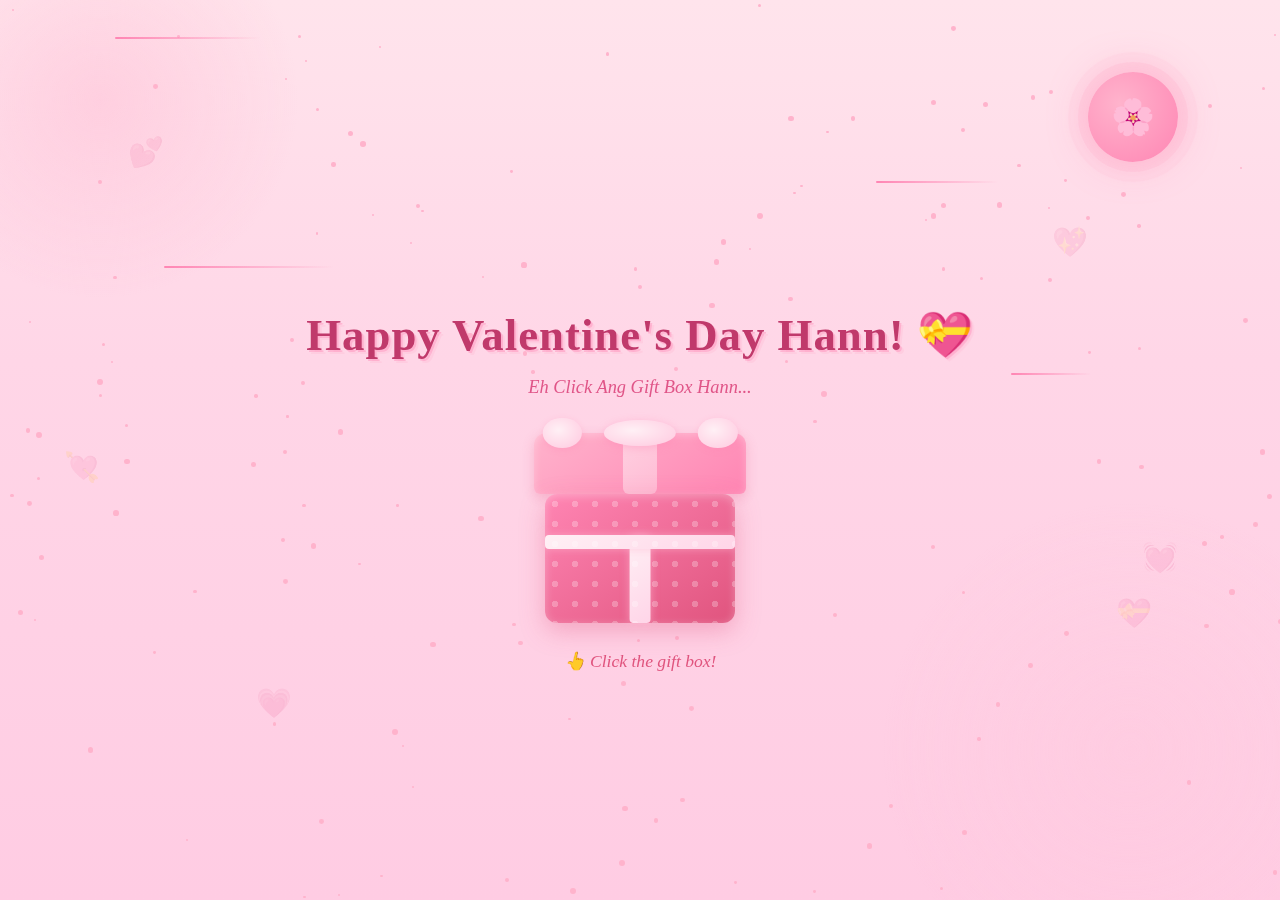
<file: index.html>
<!DOCTYPE html>
<html lang="en">
<head>
    <meta charset="UTF-8">
    <meta name="viewport" content="width=device-width, initial-scale=1.0">
    <title>Happy Valentine's Day Hann! 💝</title>
    <link rel="stylesheet" href="styles.css">
</head>
<body>
    <!-- Starry Sky -->
    <div class="stars" id="starsContainer"></div>
    <div class="moon"></div>
    
    <!-- Background Hearts -->
    <div class="heart-bg" style="top: 15%; left: 10%;">💕</div>
    <div class="heart-bg" style="top: 25%; right: 15%;">💖</div>
    <div class="heart-bg" style="bottom: 20%; left: 20%;">💗</div>
    <div class="heart-bg" style="bottom: 30%; right: 10%;">💝</div>
    <div class="heart-bg" style="top: 50%; left: 5%;">💘</div>
    <div class="heart-bg" style="top: 60%; right: 8%;">💓</div>

    <!-- Photo Container -->
    <div class="photo-container" id="photoContainer">
        <button class="close-btn" id="closeBtn">×</button>
        <div class="photo-gallery">
            <div class="photo-frame active" id="photo1">
                <img src="pictures/me1.png" alt="Our Valentine's Memory 1">
            </div>
            <div class="photo-frame" id="photo2">
                <img src="pictures/me2.png" alt="Our Valentine's Memory 2">
            </div>
        </div>
        <div class="gallery-dots">
            <span class="dot active" data-index="0"></span>
            <span class="dot" data-index="1"></span>
        </div>
        <div class="love-message-container">
            <p class="photo-message" id="loveMessage"></p>
        </div>
    </div>

    <!-- Message Left & Flowers Right -->
    <div class="side-layout" id="sideLayout">
        <div class="left-message" id="leftMessage">
            <div class="message-card">
                <h2>💌 for you hann 💌</h2>
                <p id="typedMessage"></p>
            </div>
        </div>
        <div class="right-flowers" id="rightFlowers"></div>
    </div>
    
    <div class="container">
        <h1>Happy Valentine's Day Hann! 💝</h1>
        <p class="subtitle">Eh Click Ang Gift Box Hann...</p>
        
        <div class="gift-box" id="giftBox">
            <div class="box-lid">
                <div class="bow"></div>
            </div>
            <div class="box-bottom">
                <div class="ribbon-v"></div>
                <div class="ribbon-h"></div>
            </div>
        </div>

        <p class="instruction">👆 Click the gift box!</p>
    </div>

    <script src="script.js"></script>
</body>
</html>
</file>
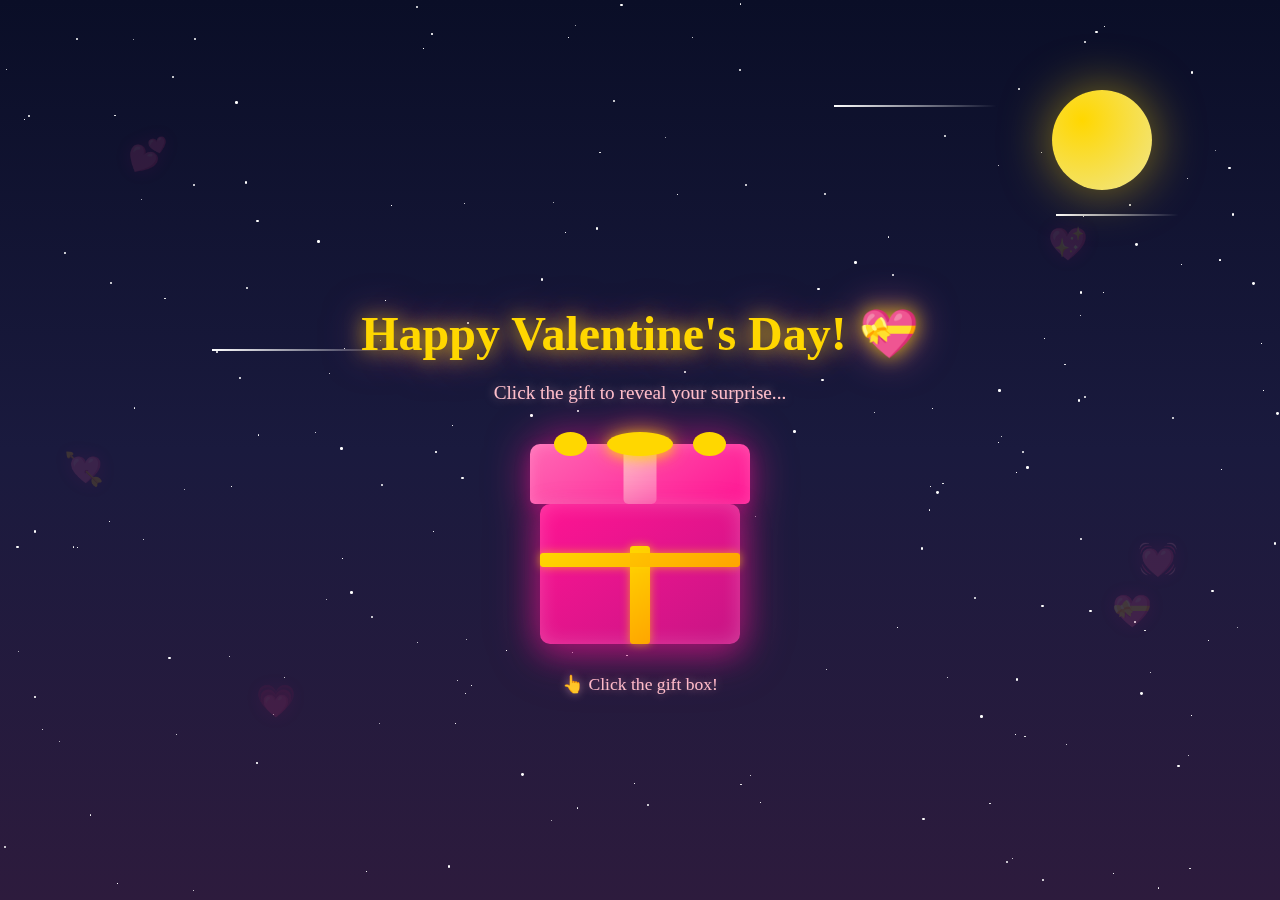
<file: flower.html>
<!DOCTYPE html>
<html lang="en">
<head>
    <meta charset="UTF-8">
    <meta name="viewport" content="width=device-width, initial-scale=1.0">
    <title>Happy Valentine's Day! 💝</title>
    <style>
        * {
            margin: 0;
            padding: 0;
            box-sizing: border-box;
        }

        body {
            font-family: 'Georgia', serif;
            background: linear-gradient(180deg, #0a0e27 0%, #1a1a3e 50%, #2d1b3d 100%);
            min-height: 100vh;
            display: flex;
            justify-content: center;
            align-items: center;
            overflow-x: hidden;
            position: relative;
        }

        /* Starry Night Sky */
        .stars {
            position: fixed;
            top: 0;
            left: 0;
            width: 100%;
            height: 100%;
            pointer-events: none;
            z-index: 1;
        }

        .star {
            position: absolute;
            background: white;
            border-radius: 50%;
            animation: twinkle 3s infinite;
        }

        @keyframes twinkle {
            0%, 100% { opacity: 0.3; transform: scale(1); }
            50% { opacity: 1; transform: scale(1.2); }
        }

        .shooting-star {
            position: absolute;
            height: 2px;
            background: linear-gradient(90deg, #fff, transparent);
            animation: shoot 3s linear infinite;
        }

        @keyframes shoot {
            0% {
                transform: translateX(0) translateY(0);
                opacity: 1;
            }
            100% {
                transform: translateX(-500px) translateY(500px);
                opacity: 0;
            }
        }

        /* Animated Moon */
        .moon {
            position: fixed;
            top: 10%;
            right: 10%;
            width: 100px;
            height: 100px;
            background: radial-gradient(circle at 30% 30%, #ffd700, #f0e68c);
            border-radius: 50%;
            box-shadow: 0 0 50px rgba(255, 215, 0, 0.5);
            animation: moonGlow 4s ease-in-out infinite;
            z-index: 1;
        }

        @keyframes moonGlow {
            0%, 100% { box-shadow: 0 0 50px rgba(255, 215, 0, 0.5); }
            50% { box-shadow: 0 0 80px rgba(255, 215, 0, 0.8); }
        }

        /* Floating Hearts */
        .floating-heart {
            position: fixed;
            font-size: 2em;
            color: #ff1493;
            animation: floatHeart 6s ease-in infinite;
            pointer-events: none;
            opacity: 0;
            filter: drop-shadow(0 0 10px rgba(255, 20, 147, 0.8));
            z-index: 5;
        }

        @keyframes floatHeart {
            0% {
                opacity: 0;
                transform: translateY(0) scale(0.5);
            }
            10% {
                opacity: 1;
            }
            90% {
                opacity: 1;
            }
            100% {
                opacity: 0;
                transform: translateY(-100vh) scale(1.5);
            }
        }

        .container {
            text-align: center;
            z-index: 10;
            position: relative;
            margin-top: 100px;
        }

        h1 {
            color: #ffd700;
            font-size: clamp(2em, 5vw, 3em);
            margin-bottom: 20px;
            text-shadow: 0 0 20px rgba(255, 215, 0, 0.8), 0 0 40px rgba(255, 105, 180, 0.6);
            animation: fadeIn 1s ease-in, glow 2s ease-in-out infinite;
        }

        @keyframes glow {
            0%, 100% { text-shadow: 0 0 20px rgba(255, 215, 0, 0.8), 0 0 40px rgba(255, 105, 180, 0.6); }
            50% { text-shadow: 0 0 30px rgba(255, 215, 0, 1), 0 0 60px rgba(255, 105, 180, 0.8); }
        }

        .subtitle {
            color: #ffc0cb;
            font-size: clamp(1em, 3vw, 1.2em);
            margin-bottom: 40px;
            animation: fadeIn 1.5s ease-in;
            text-shadow: 0 0 10px rgba(255, 192, 203, 0.5);
        }

        .gift-box {
            width: clamp(150px, 40vw, 200px);
            height: clamp(150px, 40vw, 200px);
            margin: 0 auto;
            cursor: pointer;
            position: relative;
            transition: transform 0.3s ease;
            filter: drop-shadow(0 0 20px rgba(255, 20, 147, 0.6));
        }

        .gift-box:hover {
            transform: scale(1.1);
            filter: drop-shadow(0 0 30px rgba(255, 20, 147, 0.9));
        }

        .gift-box:active {
            transform: scale(0.95);
        }

        .box-bottom {
            width: 100%;
            height: 70%;
            background: linear-gradient(145deg, #ff1493, #c71585);
            border-radius: 10px;
            position: absolute;
            bottom: 0;
            box-shadow: 0 10px 30px rgba(199, 21, 133, 0.4), 
                        inset 0 0 20px rgba(255, 255, 255, 0.2);
        }

        .box-lid {
            width: 110%;
            height: 30%;
            background: linear-gradient(145deg, #ff69b4, #ff1493);
            border-radius: 10px 10px 5px 5px;
            position: absolute;
            top: 0;
            left: -5%;
            transition: all 0.6s ease;
            box-shadow: 0 5px 15px rgba(199, 21, 133, 0.3),
                        inset 0 0 15px rgba(255, 255, 255, 0.2);
        }

        .box-lid::before {
            content: '';
            width: 15%;
            height: 100%;
            background: linear-gradient(145deg, #ffc0cb, #ff69b4);
            position: absolute;
            left: 50%;
            transform: translateX(-50%);
            top: 0;
            border-radius: 5px;
        }

        .ribbon-v {
            width: 10%;
            height: 70%;
            background: linear-gradient(145deg, #ffd700, #ffa500);
            position: absolute;
            left: 50%;
            transform: translateX(-50%);
            bottom: 0;
            border-radius: 3px;
            box-shadow: 0 0 10px rgba(255, 215, 0, 0.6);
        }

        .ribbon-h {
            width: 100%;
            height: 10%;
            background: linear-gradient(145deg, #ffd700, #ffa500);
            position: absolute;
            top: 35%;
            border-radius: 3px;
            box-shadow: 0 0 10px rgba(255, 215, 0, 0.6);
        }

        .bow {
            width: 30%;
            height: 40%;
            background: #ffd700;
            position: absolute;
            top: -20%;
            left: 50%;
            transform: translateX(-50%);
            border-radius: 50%;
            box-shadow: 0 3px 10px rgba(255, 215, 0, 0.5),
                        0 0 20px rgba(255, 215, 0, 0.7);
        }

        .bow::before,
        .bow::after {
            content: '';
            width: 50%;
            height: 100%;
            background: #ffd700;
            position: absolute;
            border-radius: 50%;
        }

        .bow::before {
            left: -80%;
        }

        .bow::after {
            right: -80%;
        }

        /* Realistic Flower Petals */
        .petal {
            position: fixed;
            width: 30px;
            height: 40px;
            background: radial-gradient(ellipse at center, #ff69b4, #ff1493);
            border-radius: 50% 50% 50% 0;
            opacity: 0;
            pointer-events: none;
            filter: drop-shadow(0 0 8px rgba(255, 105, 180, 1));
            z-index: 20;
        }

        .petal.burst {
            animation: petalBurst 2s ease-out forwards;
        }

        @keyframes petalBurst {
            0% {
                opacity: 1;
                transform: translate(0, 0) rotate(0deg) scale(1);
            }
            100% {
                opacity: 0;
                transform: translate(var(--tx), var(--ty)) rotate(var(--rotation)) scale(2);
            }
        }

        .petal.float {
            animation: petalFloat 4s ease-out forwards;
        }

        @keyframes petalFloat {
            0% {
                opacity: 1;
                transform: translate(0, 0) rotate(0deg) scale(1);
            }
            100% {
                opacity: 0;
                transform: translateY(-500px) translateX(var(--drift)) rotate(720deg) scale(1.5);
            }
        }

        .flower {
            position: fixed;
            font-size: clamp(2em, 5vw, 3em);
            animation: floatUp 3s ease-out forwards;
            opacity: 0;
            pointer-events: none;
            filter: drop-shadow(0 0 10px rgba(255, 105, 180, 0.8));
            z-index: 20;
        }

        @keyframes floatUp {
            0% {
                opacity: 0;
                transform: translateY(0) scale(0.5) rotate(0deg);
            }
            50% {
                opacity: 1;
            }
            100% {
                opacity: 0.8;
                transform: translateY(-400px) scale(1.2) rotate(360deg);
            }
        }

        .photo-container {
            position: fixed;
            top: 20px;
            left: 50%;
            transform: translateX(-50%) scale(0);
            width: min(90vw, 450px);
            background: linear-gradient(135deg, rgba(26, 26, 62, 0.95), rgba(45, 27, 61, 0.95));
            border-radius: 20px;
            padding: 20px;
            box-shadow: 0 20px 60px rgba(255, 20, 147, 0.5),
                        0 0 100px rgba(255, 105, 180, 0.3),
                        inset 0 0 50px rgba(255, 192, 203, 0.1);
            opacity: 0;
            transition: all 0.8s ease;
            z-index: 100;
            border: 2px solid rgba(255, 215, 0, 0.3);
        }

        .photo-container.show {
            transform: translateX(-50%) scale(1);
            opacity: 1;
        }

        .photo-gallery {
            width: 100%;
            height: clamp(300px, 60vw, 360px);
            position: relative;
            overflow: hidden;
            border-radius: 10px;
        }

        .photo-frame {
            width: 100%;
            height: 100%;
            background: linear-gradient(135deg, #1a1a3e, #2d1b3d);
            border-radius: 10px;
            display: flex;
            justify-content: center;
            align-items: center;
            overflow: hidden;
            position: absolute;
            top: 0;
            left: 0;
            opacity: 0;
            transition: opacity 0.5s ease;
            border: 3px solid rgba(255, 215, 0, 0.4);
            box-shadow: inset 0 0 30px rgba(255, 105, 180, 0.2);
        }

        .photo-frame.active {
            opacity: 1;
        }

        .photo-frame img {
            width: 100%;
            height: 100%;
            object-fit: cover;
            border-radius: 10px;
        }

        .gallery-dots {
            display: flex;
            justify-content: center;
            gap: 10px;
            margin-top: 15px;
        }

        .dot {
            width: 12px;
            height: 12px;
            border-radius: 50%;
            background: rgba(255, 182, 193, 0.5);
            cursor: pointer;
            transition: all 0.3s;
            border: 1px solid rgba(255, 215, 0, 0.3);
        }

        .dot.active {
            background: #ff1493;
            transform: scale(1.3);
            box-shadow: 0 0 15px rgba(255, 20, 147, 0.8);
        }

        .dot:hover {
            background: #ff69b4;
            box-shadow: 0 0 10px rgba(255, 105, 180, 0.6);
        }

        /* Typing Message Effect */
        .love-message-container {
            margin-top: 15px;
            min-height: 60px;
            display: flex;
            align-items: center;
            justify-content: center;
        }

        .photo-message {
            color: #ffd700;
            font-size: clamp(1em, 3vw, 1.2em);
            font-weight: bold;
            text-align: center;
            text-shadow: 0 0 10px rgba(255, 215, 0, 0.6);
            overflow: hidden;
            border-right: 3px solid #ff1493;
            white-space: nowrap;
            margin: 0 auto;
            animation: typing 3.5s steps(40, end), blink-caret 0.75s step-end infinite;
        }

        @keyframes typing {
            from { width: 0; }
            to { width: 100%; }
        }

        @keyframes blink-caret {
            from, to { border-color: transparent; }
            50% { border-color: #ff1493; }
        }

        .photo-message.typed {
            border-right: none;
            animation: none;
        }

        .heart-bg {
            position: absolute;
            font-size: 2em;
            opacity: 0.15;
            animation: floatHearts 10s infinite;
            filter: drop-shadow(0 0 10px rgba(255, 20, 147, 0.5));
            z-index: 2;
        }

        @keyframes floatHearts {
            0%, 100% {
                transform: translateY(0) rotate(0deg);
            }
            50% {
                transform: translateY(-20px) rotate(10deg);
            }
        }

        @keyframes fadeIn {
            from {
                opacity: 0;
                transform: translateY(-20px);
            }
            to {
                opacity: 1;
                transform: translateY(0);
            }
        }

        .instruction {
            margin-top: 30px;
            color: #ffc0cb;
            font-size: clamp(0.9em, 3vw, 1.1em);
            animation: pulse 2s infinite;
            text-shadow: 0 0 10px rgba(255, 192, 203, 0.5);
        }

        .click-counter {
            position: fixed;
            top: 50%;
            left: 50%;
            transform: translate(-50%, -50%);
            font-size: 4em;
            color: #ffd700;
            font-weight: bold;
            text-shadow: 0 0 20px rgba(255, 215, 0, 1), 0 0 40px rgba(255, 105, 180, 1);
            opacity: 0;
            pointer-events: none;
            z-index: 200;
            animation: clickPop 0.6s ease-out;
        }

        @keyframes clickPop {
            0% {
                opacity: 0;
                transform: translate(-50%, -50%) scale(0.5);
            }
            50% {
                opacity: 1;
                transform: translate(-50%, -50%) scale(1.2);
            }
            100% {
                opacity: 0;
                transform: translate(-50%, -50%) scale(1);
            }
        }

        @keyframes pulse {
            0%, 100% {
                opacity: 1;
                transform: scale(1);
            }
            50% {
                opacity: 0.6;
                transform: scale(1.05);
            }
        }

        .close-btn {
            position: absolute;
            top: 10px;
            right: 10px;
            background: linear-gradient(135deg, #ff1493, #c71585);
            color: white;
            border: none;
            width: 35px;
            height: 35px;
            border-radius: 50%;
            cursor: pointer;
            font-size: 1.3em;
            display: flex;
            justify-content: center;
            align-items: center;
            transition: all 0.3s;
            box-shadow: 0 0 15px rgba(255, 20, 147, 0.5);
            border: 2px solid rgba(255, 215, 0, 0.3);
        }

        .close-btn:hover {
            background: linear-gradient(135deg, #c71585, #8b0a50);
            transform: rotate(90deg) scale(1.1);
            box-shadow: 0 0 25px rgba(255, 20, 147, 0.8);
        }

        /* Mobile Responsive */
        @media (max-width: 768px) {
            h1 {
                font-size: 2em;
            }
            .subtitle {
                font-size: 1em;
            }
            .moon {
                width: 60px;
                height: 60px;
                top: 5%;
                right: 5%;
            }
            .container {
                margin-top: 50px;
            }
        }
    </style>
</head>
<body>
    <!-- Starry Sky -->
    <div class="stars" id="starsContainer"></div>
    <div class="moon"></div>
    
    <!-- Background Hearts -->
    <div class="heart-bg" style="top: 15%; left: 10%;">💕</div>
    <div class="heart-bg" style="top: 25%; right: 15%;">💖</div>
    <div class="heart-bg" style="bottom: 20%; left: 20%;">💗</div>
    <div class="heart-bg" style="bottom: 30%; right: 10%;">💝</div>
    <div class="heart-bg" style="top: 50%; left: 5%;">💘</div>
    <div class="heart-bg" style="top: 60%; right: 8%;">💓</div>

    <!-- Photo Container - Now at the top -->
    <div class="photo-container" id="photoContainer">
        <button class="close-btn" id="closeBtn">×</button>
        <div class="photo-gallery">
            <div class="photo-frame active" id="photo1">
                <img src="me1.png" alt="Our Valentine's Memory 1">
            </div>
            <div class="photo-frame" id="photo2">
                <img src="me2.png" alt="Our Valentine's Memory 2">
            </div>
        </div>
        <div class="gallery-dots">
            <span class="dot active" data-index="0"></span>
            <span class="dot" data-index="1"></span>
        </div>
        <div class="love-message-container">
            <p class="photo-message" id="loveMessage"></p>
        </div>
    </div>

    <div class="container">
        <h1>Happy Valentine's Day! 💝</h1>
        <p class="subtitle">Click the gift to reveal your surprise...</p>
        
        <div class="gift-box" id="giftBox">
            <div class="box-lid">
                <div class="bow"></div>
            </div>
            <div class="box-bottom">
                <div class="ribbon-v"></div>
                <div class="ribbon-h"></div>
            </div>
        </div>

        <p class="instruction">👆 Click the gift box!</p>
    </div>

    <script>
        const giftBox = document.getElementById('giftBox');
        const photoContainer = document.getElementById('photoContainer');
        const closeBtn = document.getElementById('closeBtn');
        const dots = document.querySelectorAll('.dot');
        const photoFrames = document.querySelectorAll('.photo-frame');
        const loveMessage = document.getElementById('loveMessage');
        const starsContainer = document.getElementById('starsContainer');
        
        let clickCount = 0;
        let currentPhotoIndex = 0;
        let slideInterval;

        const flowers = ['🌹', '🌺', '🌸', '🌼', '🌻', '🌷', '💐', '🏵️', '🌿'];
        const loveMessages = [
            "You make my heart bloom! 🌸💕",
            "Every moment with you is precious! 💖",
            "You're my forever Valentine! 💝",
            "Love you to the moon and back! 🌙✨"
        ];

        // Create Starry Night Sky
        function createStars() {
            for (let i = 0; i < 200; i++) {
                const star = document.createElement('div');
                star.className = 'star';
                star.style.left = Math.random() * 100 + '%';
                star.style.top = Math.random() * 100 + '%';
                star.style.width = Math.random() * 3 + 'px';
                star.style.height = star.style.width;
                star.style.animationDelay = Math.random() * 3 + 's';
                starsContainer.appendChild(star);
            }

            // Add shooting stars
            for (let i = 0; i < 3; i++) {
                const shootingStar = document.createElement('div');
                shootingStar.className = 'shooting-star';
                shootingStar.style.left = Math.random() * 100 + '%';
                shootingStar.style.top = Math.random() * 50 + '%';
                shootingStar.style.width = Math.random() * 100 + 100 + 'px';
                shootingStar.style.animationDelay = Math.random() * 5 + 's';
                starsContainer.appendChild(shootingStar);
            }
        }

        // Create Floating Hearts
        function createFloatingHeart() {
            const heart = document.createElement('div');
            heart.className = 'floating-heart';
            heart.textContent = ['💕', '💖', '💗', '💓', '💘', '💝'][Math.floor(Math.random() * 6)];
            heart.style.left = Math.random() * 100 + '%';
            heart.style.bottom = '-50px';
            heart.style.animationDuration = (Math.random() * 3 + 4) + 's';
            document.body.appendChild(heart);

            setTimeout(() => heart.remove(), 7000);
        }

        // Create continuous floating hearts
        setInterval(createFloatingHeart, 1000);

        // Create Realistic Flower Petals with Burst Effect
        function createPetalBurst(count = 30) {
            const photoRect = photoContainer.getBoundingClientRect();
            const centerX = photoRect.left + photoRect.width / 2;
            const centerY = photoRect.top + photoRect.height / 2;

            // Create explosion burst of petals surrounding the photo
            for (let i = 0; i < count; i++) {
                const petal = document.createElement('div');
                petal.className = 'petal burst';
                
                // Random position around the photo container (360 degrees)
                const angle = (Math.PI * 2 * i) / count + (Math.random() * 0.5);
                const startDistance = Math.random() * 50 + 100; // Start from around the photo
                const endDistance = Math.random() * 300 + 200; // Burst outward
                
                const startX = Math.cos(angle) * startDistance;
                const startY = Math.sin(angle) * startDistance;
                const endX = Math.cos(angle) * endDistance;
                const endY = Math.sin(angle) * endDistance;
                
                petal.style.left = (centerX + startX) + 'px';
                petal.style.top = (centerY + startY) + 'px';
                petal.style.setProperty('--tx', (endX - startX) + 'px');
                petal.style.setProperty('--ty', (endY - startY) + 'px');
                petal.style.setProperty('--rotation', (Math.random() * 720) + 'deg');
                
                // More vibrant colors
                const colors = ['#ff1493', '#ff69b4', '#ff85b3', '#ffb6c1', '#ffc0cb'];
                petal.style.background = `radial-gradient(ellipse at center, ${colors[Math.floor(Math.random() * colors.length)]}, #ff1493)`;
                
                document.body.appendChild(petal);
                
                setTimeout(() => petal.remove(), 2000);
            }
        }

        function createFloatingPetal(count = 15) {
            const photoRect = photoContainer.getBoundingClientRect();
            
            for (let i = 0; i < count; i++) {
                setTimeout(() => {
                    const petal = document.createElement('div');
                    petal.className = 'petal float';
                    
                    // Random starting position around the photo (top, bottom, left, right)
                    const side = Math.floor(Math.random() * 4);
                    let startX, startY;
                    
                    if (side === 0) { // Top
                        startX = photoRect.left + Math.random() * photoRect.width;
                        startY = photoRect.top - 50;
                    } else if (side === 1) { // Right
                        startX = photoRect.right + 50;
                        startY = photoRect.top + Math.random() * photoRect.height;
                    } else if (side === 2) { // Bottom
                        startX = photoRect.left + Math.random() * photoRect.width;
                        startY = photoRect.bottom + 50;
                    } else { // Left
                        startX = photoRect.left - 50;
                        startY = photoRect.top + Math.random() * photoRect.height;
                    }
                    
                    petal.style.left = startX + 'px';
                    petal.style.top = startY + 'px';
                    petal.style.setProperty('--drift', (Math.random() - 0.5) * 400 + 'px');
                    
                    // More vibrant colors
                    const colors = ['#ff1493', '#ff69b4', '#ff85b3', '#ffb6c1', '#ffc0cb'];
                    petal.style.background = `radial-gradient(ellipse at center, ${colors[Math.floor(Math.random() * colors.length)]}, #ff1493)`;
                    
                    document.body.appendChild(petal);
                    
                    setTimeout(() => petal.remove(), 4000);
                }, i * 50);
            }
        }

        function createFlower(count = 20) {
            const photoRect = photoContainer.getBoundingClientRect();
            
            for (let i = 0; i < count; i++) {
                setTimeout(() => {
                    const flower = document.createElement('div');
                    flower.className = 'flower';
                    flower.textContent = flowers[Math.floor(Math.random() * flowers.length)];
                    
                    // Random starting position around the photo (all 4 sides)
                    const side = Math.floor(Math.random() * 4);
                    let startX, startY;
                    
                    if (side === 0) { // Top
                        startX = photoRect.left + Math.random() * photoRect.width;
                        startY = photoRect.top - 100;
                    } else if (side === 1) { // Right
                        startX = photoRect.right + 100;
                        startY = photoRect.top + Math.random() * photoRect.height;
                    } else if (side === 2) { // Bottom
                        startX = photoRect.left + Math.random() * photoRect.width;
                        startY = photoRect.bottom + 100;
                    } else { // Left
                        startX = photoRect.left - 100;
                        startY = photoRect.top + Math.random() * photoRect.height;
                    }
                    
                    flower.style.left = startX + 'px';
                    flower.style.top = startY + 'px';
                    
                    const drift = (Math.random() - 0.5) * 300;
                    flower.style.setProperty('--drift', drift + 'px');
                    
                    document.body.appendChild(flower);

                    setTimeout(() => flower.remove(), 3000);
                }, i * 80);
            }
        }

        // Typing Effect for Love Message
        function typeMessage() {
            const message = loveMessages[Math.floor(Math.random() * loveMessages.length)];
            let index = 0;
            loveMessage.textContent = '';
            loveMessage.style.display = 'inline-block';
            loveMessage.classList.remove('typed');
            
            const typeInterval = setInterval(() => {
                if (index < message.length) {
                    loveMessage.textContent += message[index];
                    index++;
                } else {
                    clearInterval(typeInterval);
                    setTimeout(() => {
                        loveMessage.classList.add('typed');
                    }, 500);
                }
            }, 100);
        }

        function openGift() {
            clickCount++;
            
            // Show click counter
            const counter = document.createElement('div');
            counter.className = 'click-counter';
            counter.textContent = '💕 ' + clickCount + ' 💕';
            document.body.appendChild(counter);
            setTimeout(() => counter.remove(), 600);
            
            // Calculate petal count based on clicks (UNLIMITED - more petals with each click)
            const petalBurstCount = Math.min(40 + (clickCount * 15), 150);
            const floatingPetalCount = Math.min(25 + (clickCount * 10), 100);
            const flowerCount = Math.min(30 + (clickCount * 10), 100);
            
            // Show photo container on first click
            if (clickCount === 1) {
                photoContainer.classList.add('show');
                startSlideshow();
                typeMessage();
            }
            
            // Petal burst explosion
            setTimeout(() => createPetalBurst(petalBurstCount), 100);
            
            // Create floating petals
            setTimeout(() => createFloatingPetal(floatingPetalCount), 300);
            
            // Create emoji flowers
            setTimeout(() => createFlower(flowerCount), 500);
        }

        function showPhoto(index) {
            photoFrames.forEach((frame, i) => {
                frame.classList.remove('active');
                dots[i].classList.remove('active');
            });
            
            photoFrames[index].classList.add('active');
            dots[index].classList.add('active');
            currentPhotoIndex = index;
        }

        function nextPhoto() {
            const nextIndex = (currentPhotoIndex + 1) % photoFrames.length;
            showPhoto(nextIndex);
        }

        function startSlideshow() {
            slideInterval = setInterval(nextPhoto, 4000);
        }

        function stopSlideshow() {
            if (slideInterval) {
                clearInterval(slideInterval);
            }
        }

        // Event Listeners
        giftBox.addEventListener('click', openGift);

        closeBtn.addEventListener('click', () => {
            photoContainer.classList.remove('show');
            stopSlideshow();
            loveMessage.classList.remove('typed');
            loveMessage.textContent = '';
            clickCount = 0;
        });

        dots.forEach((dot, index) => {
            dot.addEventListener('click', () => {
                stopSlideshow();
                showPhoto(index);
                startSlideshow();
            });
        });

        // Initialize stars on load
        createStars();

        // Enhanced flower animation with drift
        const style = document.createElement('style');
        style.textContent = `
            @keyframes floatUp {
                0% {
                    opacity: 0;
                    transform: translateY(0) translateX(0) scale(0.5) rotate(0deg);
                }
                50% {
                    opacity: 1;
                    transform: translateY(-200px) translateX(var(--drift, 0px)) scale(1) rotate(180deg);
                }
                100% {
                    opacity: 0.8;
                    transform: translateY(-400px) translateX(var(--drift, 0px)) scale(1.2) rotate(360deg);
                }
            }   
        `;
        document.head.appendChild(style);
    </script>
</body>
</html>
</file>
<file: styles.css>
* {
    margin: 0;
    padding: 0;
    box-sizing: border-box;
}

body {
    font-family: 'Georgia', serif;
    background: linear-gradient(180deg, #ffe4ec 0%, #ffd6e7 40%, #ffcce3 100%);
    min-height: 100vh;
    display: flex;
    justify-content: center;
    align-items: center;
    overflow-x: hidden;
    position: relative;
}

@media (max-width: 968px) {
    body {
        display: block;
        overflow-y: auto;
    }
}

/* Bubbly pastel background blobs */
body::before {
    content: '';
    position: fixed;
    top: -100px;
    left: -100px;
    width: 400px;
    height: 400px;
    background: radial-gradient(circle, rgba(255, 182, 208, 0.4), transparent 70%);
    border-radius: 50%;
    animation: blobMove1 8s ease-in-out infinite;
    z-index: 0;
    pointer-events: none;
}

body::after {
    content: '';
    position: fixed;
    bottom: -100px;
    right: -100px;
    width: 500px;
    height: 500px;
    background: radial-gradient(circle, rgba(255, 200, 221, 0.35), transparent 70%);
    border-radius: 50%;
    animation: blobMove2 10s ease-in-out infinite;
    z-index: 0;
    pointer-events: none;
}

@keyframes blobMove1 {
    0%, 100% { transform: translate(0, 0) scale(1); }
    50% { transform: translate(60px, 40px) scale(1.1); }
}

@keyframes blobMove2 {
    0%, 100% { transform: translate(0, 0) scale(1); }
    50% { transform: translate(-50px, -30px) scale(1.08); }
}

/* Stars */
.stars {
    position: fixed;
    top: 0;
    left: 0;
    width: 100%;
    height: 100%;
    pointer-events: none;
    z-index: 1;
}

/* Sparkle stars instead of white dots */
.star {
    position: absolute;
    background: #ffb3cc;
    border-radius: 50%;
    animation: sparkle 3s infinite;
}

@keyframes sparkle {
    0%, 100% { opacity: 0.2; transform: scale(1); }
    50% { opacity: 0.9; transform: scale(1.4); }
}

.shooting-star {
    position: absolute;
    height: 2px;
    background: linear-gradient(90deg, #ff85b3, transparent);
    border-radius: 2px;
    animation: shoot 4s linear infinite;
}

@keyframes shoot {
    0% { transform: translateX(0) translateY(0); opacity: 1; }
    100% { transform: translateX(-400px) translateY(400px); opacity: 0; }
}

/* Cute pastel sun/moon swap */
.moon {
    position: fixed;
    top: 8%;
    right: 8%;
    width: 90px;
    height: 90px;
    background: radial-gradient(circle at 35% 35%, #ffb3cc, #ff85b3);
    border-radius: 50%;
    box-shadow: 0 0 40px rgba(255, 133, 179, 0.45),
                0 0 0 10px rgba(255, 182, 208, 0.25),
                0 0 0 20px rgba(255, 182, 208, 0.12);
    animation: moonGlow 4s ease-in-out infinite;
    z-index: 1;
}

/* Cute face on the moon */
.moon::before {
    content: '🌸';
    position: absolute;
    top: 50%;
    left: 50%;
    transform: translate(-50%, -50%);
    font-size: 2.2em;
}

@keyframes moonGlow {
    0%, 100% { box-shadow: 0 0 40px rgba(255, 133, 179, 0.45), 0 0 0 10px rgba(255, 182, 208, 0.25); }
    50% { box-shadow: 0 0 60px rgba(255, 133, 179, 0.7), 0 0 0 14px rgba(255, 182, 208, 0.3); }
}

/* Floating Hearts */
.floating-heart {
    position: fixed;
    font-size: 1.8em;
    animation: floatHeart 7s ease-in infinite;
    pointer-events: none;
    opacity: 0;
    z-index: 5;
}

@keyframes floatHeart {
    0% { opacity: 0; transform: translateY(0) scale(0.5) rotate(-10deg); }
    10% { opacity: 1; }
    80% { opacity: 0.9; }
    100% { opacity: 0; transform: translateY(-100vh) scale(1.3) rotate(15deg); }
}

/* Main container */
.container {
    text-align: center;
    z-index: 10;
    position: relative;
    margin-top: 80px;
    padding: 0 20px;
}

h1 {
    color: #c0396b;
    font-size: clamp(1.8em, 5vw, 2.8em);
    margin-bottom: 16px;
    text-shadow: 2px 2px 0px rgba(255, 133, 179, 0.4),
                 4px 4px 0px rgba(255, 182, 208, 0.3);
    animation: fadeIn 1s ease-in, bounceTitle 3s ease-in-out infinite;
    letter-spacing: 1px;
}

@keyframes bounceTitle {
    0%, 100% { transform: translateY(0) rotate(-1deg); }
    50% { transform: translateY(-6px) rotate(1deg); }
}

.subtitle {
    color: #e05588;
    font-size: clamp(0.95em, 3vw, 1.15em);
    margin-bottom: 35px;
    animation: fadeIn 1.5s ease-in;
    font-style: italic;
}

/* Gift Box — rounder, cuter */
.gift-box {
    width: clamp(140px, 38vw, 190px);
    height: clamp(140px, 38vw, 190px);
    margin: 0 auto;
    cursor: pointer;
    position: relative;
    transition: transform 0.3s cubic-bezier(0.34, 1.56, 0.64, 1);
    pointer-events: auto;
    z-index: 11;
    animation: boxWiggle 2.5s ease-in-out infinite;
}

@keyframes boxWiggle {
    0%, 100% { transform: rotate(-2deg) scale(1); }
    25% { transform: rotate(2deg) scale(1.03); }
    50% { transform: rotate(-1deg) scale(1.01); }
    75% { transform: rotate(1.5deg) scale(1.02); }
}

.gift-box:hover {
    animation: none;
    transform: scale(1.12) rotate(-3deg);
}

.gift-box:active {
    transform: scale(0.93) rotate(2deg);
}

.box-bottom {
    width: 100%;
    height: 68%;
    background: linear-gradient(145deg, #ff85b3, #e0547e);
    border-radius: 12px;
    position: absolute;
    bottom: 0;
    box-shadow: 0 8px 25px rgba(224, 84, 126, 0.35),
                inset 0 2px 10px rgba(255, 255, 255, 0.3);
}

/* Polka dots on box */
.box-bottom::after {
    content: '';
    position: absolute;
    inset: 0;
    border-radius: 12px;
    background-image: radial-gradient(circle, rgba(255,255,255,0.25) 3px, transparent 3px);
    background-size: 20px 20px;
}

.box-lid {
    width: 112%;
    height: 32%;
    background: linear-gradient(145deg, #ffb3cc, #ff85b3);
    border-radius: 12px 12px 6px 6px;
    position: absolute;
    top: 0;
    left: -6%;
    transition: all 0.6s cubic-bezier(0.34, 1.56, 0.64, 1);
    box-shadow: 0 4px 12px rgba(224, 84, 126, 0.25),
                inset 0 2px 8px rgba(255, 255, 255, 0.3);
}

.box-lid::before {
    content: '';
    width: 16%;
    height: 100%;
    background: linear-gradient(145deg, rgba(255,255,255,0.5), rgba(255, 213, 229, 0.6));
    position: absolute;
    left: 50%;
    transform: translateX(-50%);
    top: 0;
    border-radius: 6px;
}

.ribbon-v {
    width: 11%;
    height: 68%;
    background: linear-gradient(145deg, #fff0f5, #ffd5e8);
    position: absolute;
    left: 50%;
    transform: translateX(-50%);
    bottom: 0;
    border-radius: 4px;
    box-shadow: 0 0 8px rgba(255, 182, 208, 0.6);
}

.ribbon-h {
    width: 100%;
    height: 11%;
    background: linear-gradient(145deg, #fff0f5, #ffd5e8);
    position: absolute;
    top: 32%;
    border-radius: 4px;
    box-shadow: 0 0 8px rgba(255, 182, 208, 0.6);
}

/* Bigger poofy bow */
.bow {
    width: 34%;
    height: 44%;
    background: radial-gradient(ellipse at 40% 40%, #fff0f5, #ffc8df);
    position: absolute;
    top: -22%;
    left: 50%;
    transform: translateX(-50%);
    border-radius: 50%;
    box-shadow: 0 2px 8px rgba(255, 133, 179, 0.4);
}

.bow::before,
.bow::after {
    content: '';
    width: 55%;
    height: 110%;
    background: radial-gradient(ellipse at 40% 40%, #fff0f5, #ffc8df);
    position: absolute;
    border-radius: 50%;
    box-shadow: 0 2px 6px rgba(255, 133, 179, 0.3);
}

.bow::before { left: -85%; top: -5%; }
.bow::after  { right: -85%; top: -5%; }

/* Petals */
.petal {
    position: fixed;
    width: 26px;
    height: 36px;
    background: radial-gradient(ellipse at center, #ffb3cc, #ff85b3);
    border-radius: 50% 50% 50% 0;
    opacity: 0;
    pointer-events: none;
    z-index: 20;
}

.petal.burst {
    animation: petalBurst 2s ease-out forwards;
}

@keyframes petalBurst {
    0%   { opacity: 1; transform: translate(0, 0) rotate(0deg) scale(1); }
    100% { opacity: 0; transform: translate(var(--tx), var(--ty)) rotate(var(--rotation)) scale(2); }
}

.petal.float {
    animation: petalFloat 4.5s ease-out forwards;
}

@keyframes petalFloat {
    0%   { opacity: 1; transform: translate(0, 0) rotate(0deg) scale(1); }
    100% { opacity: 0; transform: translateY(-450px) translateX(var(--drift)) rotate(640deg) scale(1.4); }
}

.flower {
    position: fixed;
    font-size: clamp(1.8em, 4vw, 2.8em);
    animation: floatUp 3.5s ease-out forwards;
    opacity: 0;
    pointer-events: none;
    z-index: 20;
}

@keyframes floatUp {
    0%   { opacity: 0; transform: translateY(0) translateX(0) scale(0.4) rotate(0deg); }
    40%  { opacity: 1; transform: translateY(-180px) translateX(var(--drift, 0px)) scale(1) rotate(160deg); }
    100% { opacity: 0; transform: translateY(-380px) translateX(var(--drift, 0px)) scale(1.1) rotate(340deg); }
}

/* Photo container — soft card */
.photo-container {
    position: fixed;
    top: 20px;
    left: 50%;
    transform: translateX(-50%) scale(0.8);
    width: min(92vw, 440px);
    background: linear-gradient(135deg, #fff5f8, #fff0f5);
    border-radius: 28px;
    padding: 20px;
    box-shadow: 0 16px 50px rgba(224, 84, 126, 0.28),
                0 0 0 3px rgba(255, 182, 208, 0.5),
                inset 0 0 30px rgba(255, 213, 229, 0.2);
    opacity: 0;
    transition: all 0.7s cubic-bezier(0.34, 1.56, 0.64, 1);
    z-index: 100;
    border: 2px dashed rgba(255, 133, 179, 0.4);
}

.photo-container.show {
    transform: translateX(-50%) scale(1);
    opacity: 1;
}

.photo-gallery {
    width: 100%;
    height: clamp(280px, 55vw, 340px);
    position: relative;
    overflow: hidden;
    border-radius: 18px;
}

.photo-frame {
    width: 100%;
    height: 100%;
    background: linear-gradient(135deg, #ffd5e8, #ffc0d9);
    border-radius: 18px;
    display: flex;
    justify-content: center;
    align-items: center;
    overflow: hidden;
    position: absolute;
    top: 0;
    left: 0;
    opacity: 0;
    transition: opacity 0.5s ease;
    border: 2px solid rgba(255, 133, 179, 0.3);
}

.photo-frame.active { opacity: 1; }

.photo-frame img {
    width: 100%;
    height: 100%;
    object-fit: cover;
    border-radius: 18px;
}

.gallery-dots {
    display: flex;
    justify-content: center;
    gap: 10px;
    margin-top: 14px;
}

.dot {
    width: 11px;
    height: 11px;
    border-radius: 50%;
    background: rgba(255, 133, 179, 0.3);
    cursor: pointer;
    transition: all 0.3s cubic-bezier(0.34, 1.56, 0.64, 1);
    border: 1.5px solid rgba(255, 133, 179, 0.4);
}

.dot.active {
    background: #e0547e;
    transform: scale(1.4);
    box-shadow: 0 0 10px rgba(224, 84, 126, 0.6);
}

.dot:hover {
    background: #ff85b3;
    transform: scale(1.2);
}

/* Typing Message */
.love-message-container {
    margin-top: 14px;
    min-height: 55px;
    display: flex;
    align-items: center;
    justify-content: center;
}

.photo-message {
    color: #c0396b;
    font-size: clamp(0.95em, 3vw, 1.15em);
    font-weight: bold;
    text-align: center;
    overflow: hidden;
    border-right: 3px solid #ff85b3;
    white-space: nowrap;
    margin: 0 auto;
    animation: typing 3.5s steps(40, end), blink-caret 0.75s step-end infinite;
}

@keyframes typing {
    from { width: 0; }
    to   { width: 100%; }
}

@keyframes blink-caret {
    from, to { border-color: transparent; }
    50%      { border-color: #ff85b3; }
}

.photo-message.typed {
    border-right: none;
    animation: none;
}

/* Background hearts */
.heart-bg {
    position: absolute;
    font-size: 1.8em;
    opacity: 0.12;
    animation: floatHearts 9s infinite;
    z-index: 2;
}

@keyframes floatHearts {
    0%, 100% { transform: translateY(0) rotate(0deg); }
    50%       { transform: translateY(-18px) rotate(8deg); }
}

@keyframes fadeIn {
    from { opacity: 0; transform: translateY(-18px); }
    to   { opacity: 1; transform: translateY(0); }
}

.instruction {
    margin-top: 28px;
    color: #e0547e;
    font-size: clamp(0.9em, 3vw, 1.1em);
    animation: bounce 1.5s infinite;
    font-style: italic;
}

@keyframes bounce {
    0%, 100% { transform: translateY(0); }
    50%       { transform: translateY(-5px); }
}

/* Click counter pop */
.click-counter {
    position: fixed;
    top: 50%;
    left: 50%;
    transform: translate(-50%, -50%);
    font-size: 3.5em;
    color: #c0396b;
    font-weight: bold;
    text-shadow: 2px 2px 0 rgba(255, 133, 179, 0.5);
    opacity: 0;
    pointer-events: none;
    z-index: 200;
    animation: clickPop 0.6s ease-out;
}

@keyframes clickPop {
    0%   { opacity: 0; transform: translate(-50%, -50%) scale(0.4); }
    50%  { opacity: 1; transform: translate(-50%, -50%) scale(1.3); }
    100% { opacity: 0; transform: translate(-50%, -50%) scale(1); }
}

/* Close button */
.close-btn {
    position: absolute;
    top: 12px;
    right: 12px;
    background: linear-gradient(135deg, #ff85b3, #e0547e);
    color: white;
    border: none;
    width: 32px;
    height: 32px;
    border-radius: 50%;
    cursor: pointer;
    font-size: 1.2em;
    display: flex;
    justify-content: center;
    align-items: center;
    transition: all 0.3s cubic-bezier(0.34, 1.56, 0.64, 1);
    box-shadow: 0 3px 12px rgba(224, 84, 126, 0.4);
}

.close-btn:hover {
    transform: rotate(90deg) scale(1.15);
    background: linear-gradient(135deg, #e0547e, #c0396b);
}

/* Side layout */
.side-layout {
    position: fixed;
    top: 20px;
    left: 0;
    right: 0;
    display: flex;
    gap: 20px;
    padding: 0 20px;
    opacity: 0;
    pointer-events: none;
    transition: opacity 0.8s ease;
    z-index: 90;
    align-items: flex-start;
    justify-content: space-between;
    width: 100%;
}

.side-layout.show {
    opacity: 1;
    pointer-events: auto;
}

/* Left Message */
.left-message {
    width: min(90vw, 440px);
    animation: slideInLeft 0.9s cubic-bezier(0.34, 1.56, 0.64, 1);
}

@keyframes slideInLeft {
    from { transform: translateX(-100%) rotate(-3deg); opacity: 0; }
    to   { transform: translateX(0) rotate(0deg); opacity: 1; }
}

/* Soft card style */
.message-card {
    background: linear-gradient(135deg, #fff5f8, #fff0f5);
    border-radius: 28px;
    padding: 28px;
    box-shadow: 0 14px 45px rgba(224, 84, 126, 0.22),
                0 0 0 3px rgba(255, 182, 208, 0.45),
                inset 0 0 30px rgba(255, 213, 229, 0.15);
    border: 2px dashed rgba(255, 133, 179, 0.35);
    min-height: 380px;
    display: flex;
    flex-direction: column;
    justify-content: center;
    position: relative;
    overflow: hidden;
}

/* Cute corner doodle */
.message-card::before {
    content: '🌸';
    position: absolute;
    top: 14px;
    left: 16px;
    font-size: 1.5em;
    opacity: 0.5;
}

.message-card::after {
    content: '🌸';
    position: absolute;
    bottom: 14px;
    right: 16px;
    font-size: 1.5em;
    opacity: 0.5;
}

.message-card h2 {
    color: #c0396b;
    font-size: clamp(1.2em, 2.8vw, 1.65em);
    text-align: center;
    margin-bottom: 18px;
    letter-spacing: 0.5px;
}

.message-card p {
    color: #8b3a55;
    font-size: clamp(0.88em, 1.9vw, 1.05em);
    line-height: 1.85;
    text-align: justify;
    white-space: pre-wrap;
}

/* Right Flowers */
.right-flowers {
    width: min(90vw, 440px);
    position: relative;
    animation: slideInRight 0.9s cubic-bezier(0.34, 1.56, 0.64, 1);
    background: linear-gradient(135deg, #fff5f8, #fff0f5);
    border-radius: 28px;
    padding: 28px;
    box-shadow: 0 14px 45px rgba(224, 84, 126, 0.22),
                0 0 0 3px rgba(255, 182, 208, 0.45),
                inset 0 0 30px rgba(255, 213, 229, 0.15);
    border: 2px dashed rgba(255, 133, 179, 0.35);
    min-height: 380px;
    display: flex;
    align-items: flex-end;
    justify-content: center;
    overflow: visible;
}

@keyframes slideInRight {
    from { transform: translateX(100%) rotate(3deg); opacity: 0; }
    to   { transform: translateX(0) rotate(0deg); opacity: 1; }
}

.right-flowers::before {
    content: '🪴';
    position: absolute;
    bottom: 18px;
    left: 50%;
    transform: translateX(-50%);
    font-size: 4.5em;
    z-index: 10;
}

.right-side-flower {
    position: absolute;
    font-size: clamp(2.2em, 4.5vw, 3.5em);
    bottom: 95px;
    left: 50%;
    opacity: 1;
    animation: growFlowerUp 5s ease-out forwards;
    z-index: 5;
}

@keyframes growFlowerUp {
    0%   { bottom: 95px;  opacity: 1; transform: translateX(-50%) scale(0.2) rotate(0deg); }
    20%  {                opacity: 1; transform: translateX(-50%) scale(0.55) rotate(12deg); }
    50%  { bottom: 200px; opacity: 1; transform: translateX(-50%) scale(0.9) rotate(-6deg); }
    80%  { bottom: 290px; opacity: 1; transform: translateX(-50%) scale(1.05) rotate(4deg); }
    100% { bottom: 360px; opacity: 0; transform: translateX(-50%) scale(1.1) rotate(10deg); }
}

/* Mobile */
@media (max-width: 968px) {
    .photo-container {
        position: relative;
        top: 0;
        left: auto;
        right: auto;
        transform: none;
        width: 100%;
        max-width: 440px;
        margin: 0 auto 24px;
    }

    .photo-container.show {
        transform: none;
        opacity: 1;
    }

    .side-layout {
        position: static;
        flex-direction: column;
        align-items: center;
        gap: 12px;
        padding: 20px;
        opacity: 1;
        pointer-events: auto;
        z-index: auto;
    }

    .left-message, .right-flowers {
        width: 100%;
    }

    .right-flowers {
        min-height: 280px;
    }

    .container { margin-top: 40px; }
    .moon { width: 55px; height: 55px; top: 4%; right: 4%; }
}
</file>
